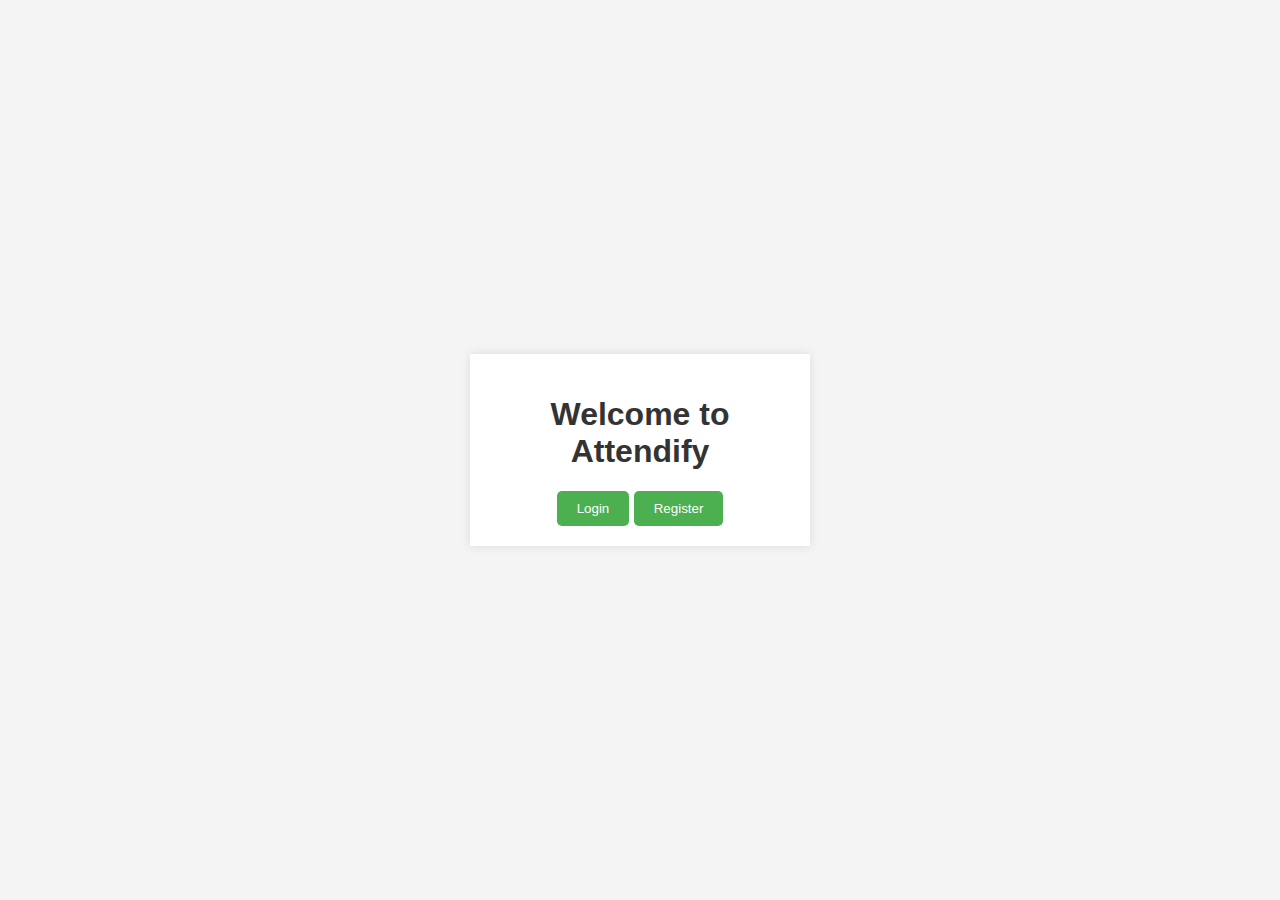
<file: index.html>
<!DOCTYPE html>
<html lang="en">
<head>
    <meta charset="UTF-8">
    <meta name="viewport" content="width=device-width, initial-scale=1.0">
    <title>Attendify - Welcome</title>
    <link rel="stylesheet" href="styles.css">
</head>
<body>
    <div class="container">
        <h1>Welcome to Attendify</h1>
        <div class="button-container">
            <a href="login.html"><button>Login</button></a>
            <a href="register.html"><button>Register</button></a>
        </div>
    </div>
</body>
</html>
</file>
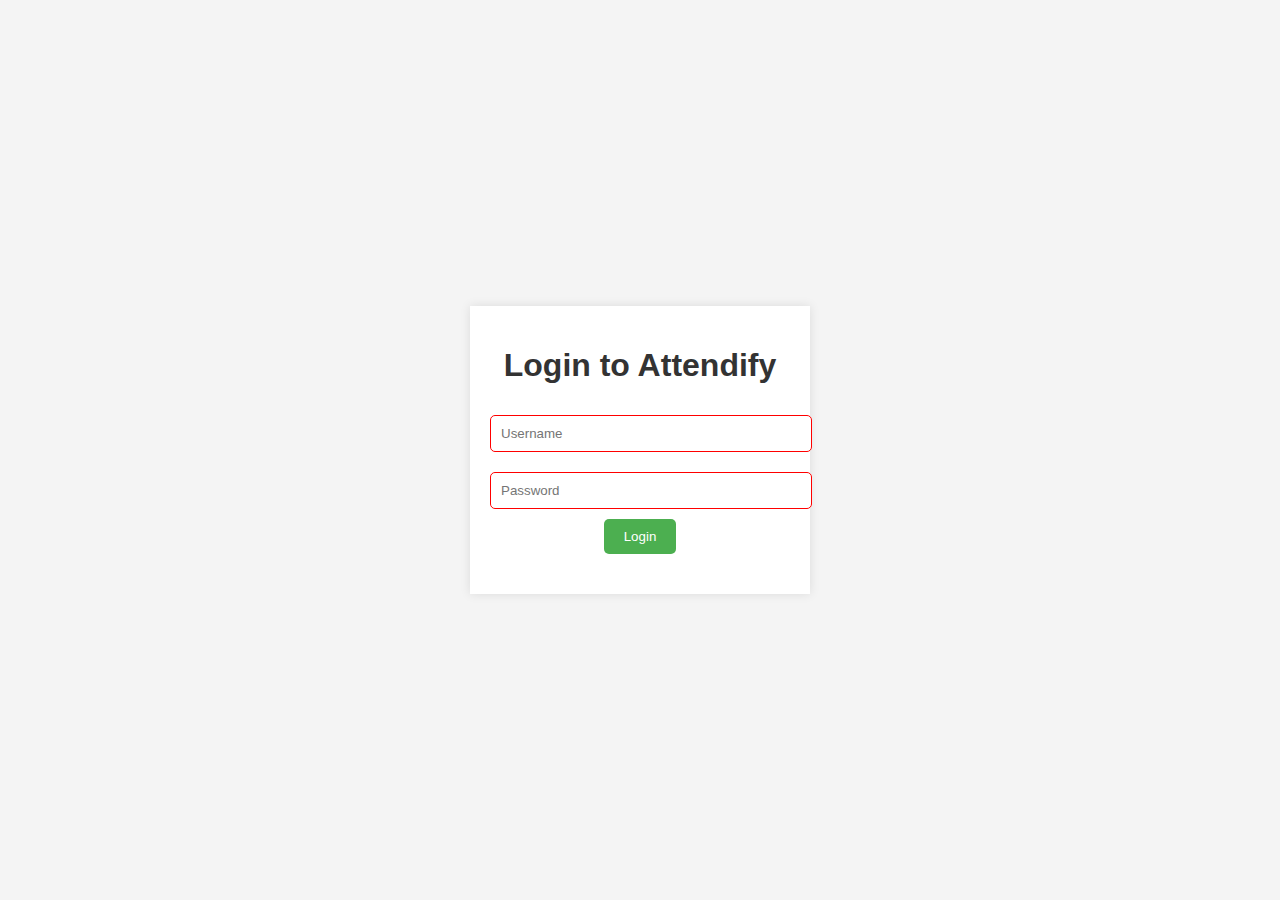
<file: login.html>
<!DOCTYPE html>
<html lang="en">
<head>
    <meta charset="UTF-8">
    <meta name="viewport" content="width=device-width, initial-scale=1.0">
    <title>Attendify - Login</title>
    <link rel="stylesheet" href="styles.css">
</head>
<body>
    <div class="container">
        <h1>Login to Attendify</h1>
        <form id="login-form" class="form">
            <input type="text" id="login-username" placeholder="Username" required>
            <input type="password" id="login-password" placeholder="Password" required>
            <button type="button" onclick="login()">Login</button>
        </form>
    </div>
    <script src="script.js"></script>
</body>
</html>
</file>
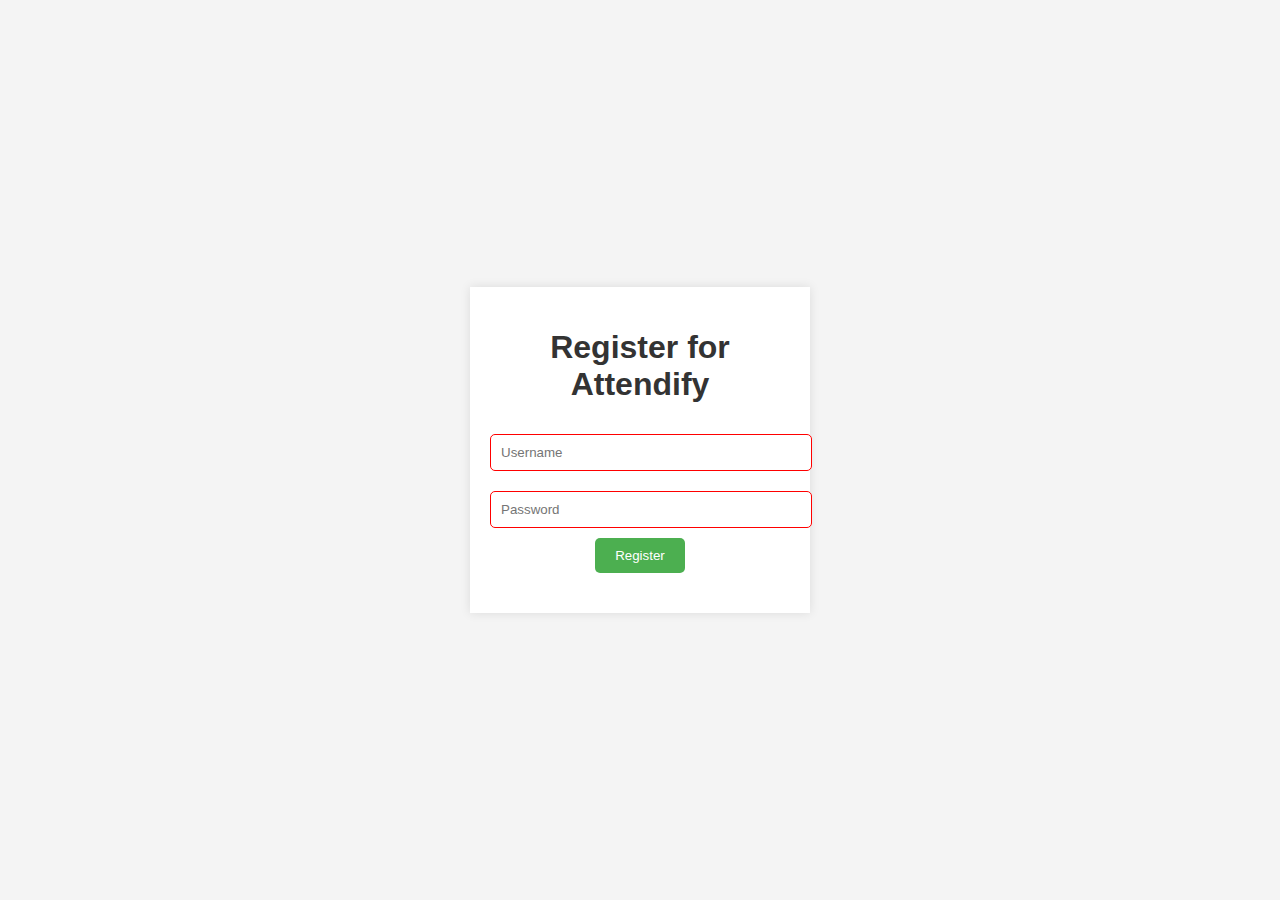
<file: register.html>
<!DOCTYPE html>
<html lang="en">
<head>
    <meta charset="UTF-8">
    <meta name="viewport" content="width=device-width, initial-scale=1.0">
    <title>Attendify - Register</title>
    <link rel="stylesheet" href="styles.css">
</head>
<body>
    <div class="container">
        <h1>Register for Attendify</h1>
        <form id="register-form" class="form">
            <input type="text" id="register-username" placeholder="Username" required>
            <input type="password" id="register-password" placeholder="Password" required>
            <button type="button" onclick="register()">Register</button>
        </form>
    </div>
    <script src="script.js"></script>
</body>
</html>
</file>
<file: styles.css>
body {
    font-family: Arial, sans-serif;
    background-color: #f4f4f4;
    display: flex;
    justify-content: center;
    align-items: center;
    height: 100vh;
    margin: 0;
}

.container {
    background: white;
    padding: 20px;
    box-shadow: 0 0 10px rgba(0, 0, 0, 0.1);
    text-align: center;
    width: 300px;
}

h1 {
    color: #333;
}

.form-container {
    margin-top: 20px;
}

.form {
    margin-bottom: 20px;
}

input[type="text"], input[type="password"] {
    width: 100%;
    padding: 10px;
    margin: 10px 0;
    border: 1px solid #ddd;
    border-radius: 5px;
}

input[type="text"]:invalid, input[type="password"]:invalid {
    border-color: red;
}

button {
    padding: 10px 20px;
    background-color: #4CAF50;
    color: white;
    border: none;
    border-radius: 5px;
    cursor: pointer;
}

button:hover {
    background-color: #45a049;
}
</file>
